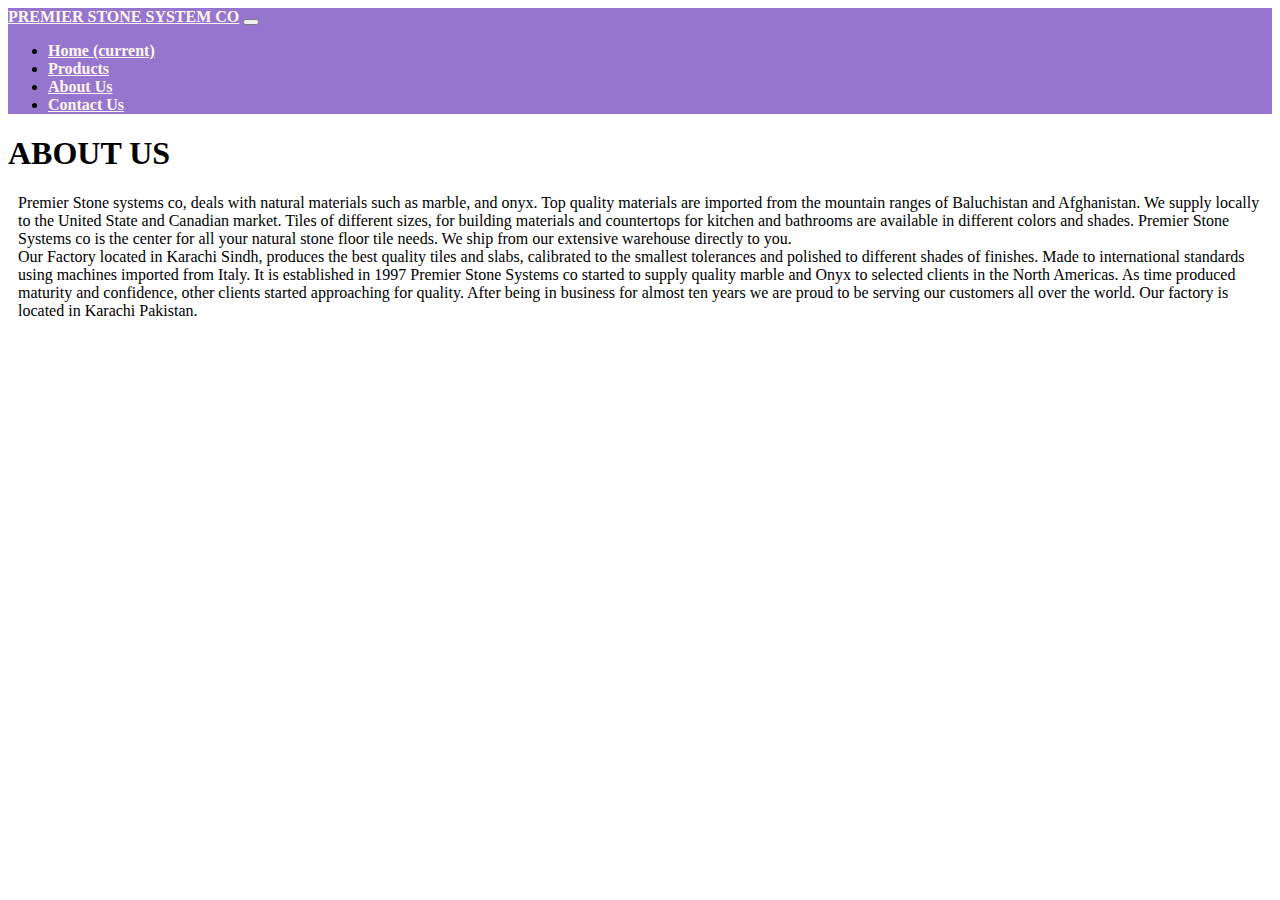
<file: About.html>
<!DOCTYPE html>
<html lang="en">
<head>
    <meta charset="UTF-8">
    <meta name="viewport" content="width=device-width, initial-scale=1.0">
    <title>About Us</title>
    <link rel="stylesheet" href="https://stackpath.bootstrapcdn.com/bootstrap/4.5.0/css/bootstrap.min.css" integrity="sha384-9aIt2nRpC12Uk9gS9baDl411NQApFmC26EwAOH8WgZl5MYYxFfc+NcPb1dKGj7Sk" crossorigin="anonymous">
    <link rel="stylesheet" href="Style.css">
</head>
<body>
    <div>
        <nav class="navbar navbar-expand-lg navbar-light bg-light">
          <a class="navbar-brand" href="#">PREMIER STONE SYSTEM CO</a>
          <button class="navbar-toggler" type="button" data-toggle="collapse" data-target="#navbarText" aria-controls="navbarText" aria-expanded="false" aria-label="Toggle navigation">
            <span class="navbar-toggler-icon"></span>
          </button>
          <div class="collapse navbar-collapse" id="navbarText">
            <ul class="navbar-nav mr-auto">
              <!-- <li class="nav-item active">
                <a class="nav-link" href="#">Home <span class="sr-only">(current)</span></a>
              </li>
              <li class="nav-item">
                <a class="nav-link" href="#">Products</a>
              </li>
              <li class="nav-item">
                <a class="nav-link" href="#">About Us</a>
              </li>
              <li class="nav-item">
                <a class="nav-link" href="#">Contact Us</a>
              </li> -->
            </ul>
            <span class="navbar-text">
              <ul class="navbar-nav mr-auto">
                <li class="nav-item active">
                  <a class="nav-link" href="#">Home <span class="sr-only">(current)</span></a>
                </li>
                <li class="nav-item">
                  <a class="nav-link" href="Products.html">Products</a>
                </li>
                <li class="nav-item">
                  <a class="nav-link" href="About.html">About Us</a>
                </li>
                <li class="nav-item">
                  <a class="nav-link" href="Contact.html">Contact Us</a>
                </li>
              </ul>
            </span>
          </div>
        </nav>
           
        <div>
          <h1 style="align-self: center;">ABOUT US</h1>
          <p> <article class="text", style="margin: 10px;",> Premier Stone systems co, deals with natural materials such as marble, and onyx. Top quality materials are imported from the mountain ranges of Baluchistan and Afghanistan. We supply locally to the United State and Canadian market. Tiles of different sizes, for building materials and countertops for kitchen and bathrooms are available in different colors and shades. Premier Stone Systems co is the center for all your natural stone floor tile needs. We ship from our extensive warehouse directly to you.

                     <br> Our Factory located in Karachi Sindh, produces the best quality tiles and slabs, calibrated to the smallest tolerances and polished to different shades of finishes. Made to international standards using machines imported from Italy. It is established in 1997 Premier Stone Systems co started to supply quality marble and Onyx to selected clients in the North Americas. As time produced maturity and confidence, other clients started approaching for quality. After being in business for almost ten years we are proud to be serving our customers all over the world. Our factory is located in Karachi Pakistan.
              </article>
          </p>
         </div>
</body>
</html>
</file>
<file: Style.css>
.navbar {
   background-color: #9575CD !important;
}

.nav-link, .navbar-brand {
  color: seashell !important;
  font-weight: bold !important;
}

.h1 {
    color: slateblue !important;
    font-size: larger !important;
    font-weight: bold !important;
    font-style: italic !important;
    padding: 1em !important;
}

.column1, .column2, .column3 {
  background-color: #9575CD;
  width: 300px;
  float: left;
  text-align: center;
  text-decoration-color: honeydew;
  text-decoration-style: double;
  margin: 10px;}

  #footer {
    background-color: #efefef;
    padding: 10px;
    margin: 10px;}

.p {
  font-style: italic !important;
  text-shadow: gray !important;
  text-align: center !important;
}

.card {
  display: inline;
  width: 100px;
  height: 250px;
}
</file>
